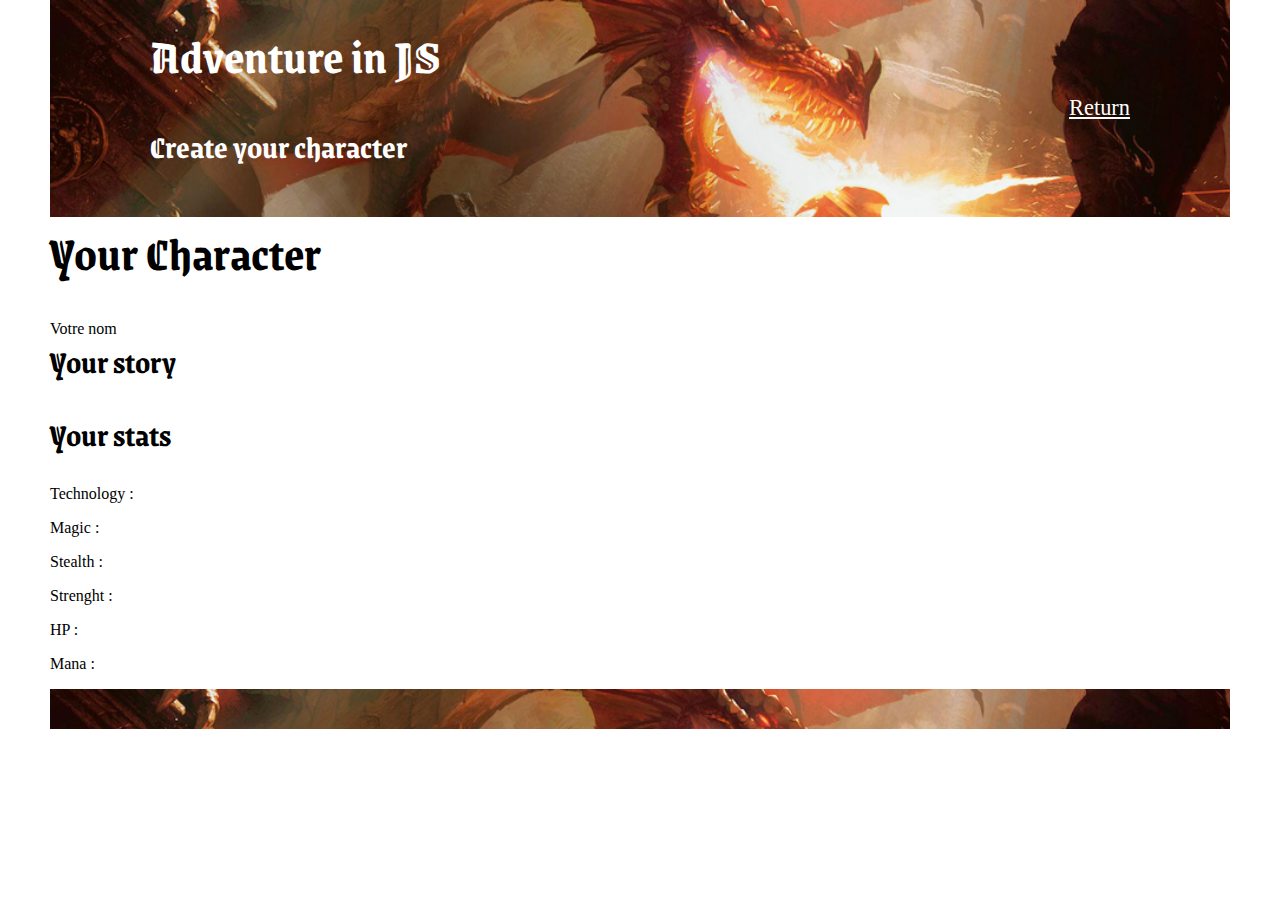
<file: stats-jdr.html>
<!DOCTYPE html>

<html lang="en">

<head>
	<title>Your Character - Adventure in JS</title>
	<link rel="stylesheet" type="text/css" href="style-jdr.css">
	<meta charset="utf-8">
	<meta name="viewport" content="width=device-width">
	<link href="https://fonts.googleapis.com/css2?family=Grenze+Gotisch:wght@200;300;400;500;600;700;800;900&display=swap" rel="stylesheet"> 
</head>

<body>
	<header>
		<div class="titre_entete">
			<h1>Adventure in JS</h1>
			<h2>Create your character</h2>
		</div>
		<nav class="navigation">
			<a href="index.html">Return</a></li>
		</nav>	
	</header>
	
	<main>
		<h1>Your Character</h1>
			<div id="name-character">
				Votre nom
			</div>
		<h2>Your story</h2>
			<div id="story">
			</div>
		<h2>Your stats</h2>
			<div id="stats">
				<p class="tech"> Technology : </p>
				<p class="magic"> Magic : </p>
				<p class="stealth"> Stealth : </p>
				<p class="strenght"> Strenght : </p>
				<p class="life"> HP : </p>
				<p class="mana"> Mana : </p>
			</div>
	</main>
	<footer></footer>

<script src="jdr.js" type="text/javascript"></script>
</body>
</html>
</file>
<file: style-jdr.css>
@font-face {
    font-family: 'impact_labelregular';
    src: url('Impact_Label-webfont.eot');
    src: url('Impact_Label-webfont.eot?#iefix') format('embedded-opentype'),
         url('Impact_Label.woff2') format('woff2'),
         url('Impact_Label.woff') format('woff'),
         url('Impact_Label-webfont.ttf') format('truetype'),
         url('Impact_Label-webfont.svg#impact_labelregular') format('svg');
    font-weight: normal;
    font-style: normal;

}
body{
	padding:0 50px 0 50px;
	margin: 0;
}
header{
	background-image: url("header2.png");
	background-size: cover;
	color: white;
	display: flex;
	justify-content: space-between;
	align-items: center;
	padding : 20px 100px 20px 100px;
}
.navigation a{
	color : white;
	font-size: 1.4em;
}
.navigation a:hover{
	font-weight: 800;
	background-color: rgba(222, 114, 147, 0.6);
	text-decoration: overline;
}

h1, h2{
	font-family: 'Grenze Gotisch', cursive;
	margin-top: 0;
}
h1{
	font-size: 3em;
}
h2{
	font-size: 2em;
}

form{
	display: flex;
	justify-content: space-between;
	margin-bottom: 30px;
}
form div{
	display: flex;
	flex-direction: column;
	justify-content: center;
	align-items: center;
}
form img{
	width: 300px;
	height: 200px;
	margin: 0 15px 20px 0;
}
form label{
	font-weight: bold;
	text-align: center;
	margin-bottom: 20px;
	font-family: "impact_labelregular", cursive;
	font-size: 1.9em;
}
#race div{
	text-align: justify;
	font-size: 0.9em;
	margin: 0 15px 0 15px;
	width: 25%;
}
.formName{
	margin-bottom: 30px;
}
#weapon img{
	width: 200px;
	height: 300px;
	margin-right: auto;
	margin-left: auto;
	display: block;
}
#weapon div{
	width: 30%;
	text-align: center;
}
.end-buttons{
	display: flex;
	justify-content: center;
}
.end-buttons form{
	margin-right: 20px;
}


footer{
	background-image: url("header2.png");
	background-size: cover;
	color: white;
	display: flex;
	justify-content: center;
	align-items: center;
	padding : 20px 100px 20px 100px;
}
footer img{
	width: 40px;
	height: 40px;
	margin-right: 30px;
}

.github{
	width: 45px;
	height: 45px;
}




/*TO FIX - HIDE SELECT WEAPONS */
.reveal-if-active {
  opacity: 0;
  max-height: 0;
  overflow: hidden;
  font-size: 16px;
  transform: scale(0.8);
  transition: 0.5s;

input[type="radio"]:checked ~&{
    opacity: 1;
    max-height: 100px;
    padding: 10px 20px;
    transform: scale(1);
    overflow: visible;
  }
}
</file>
